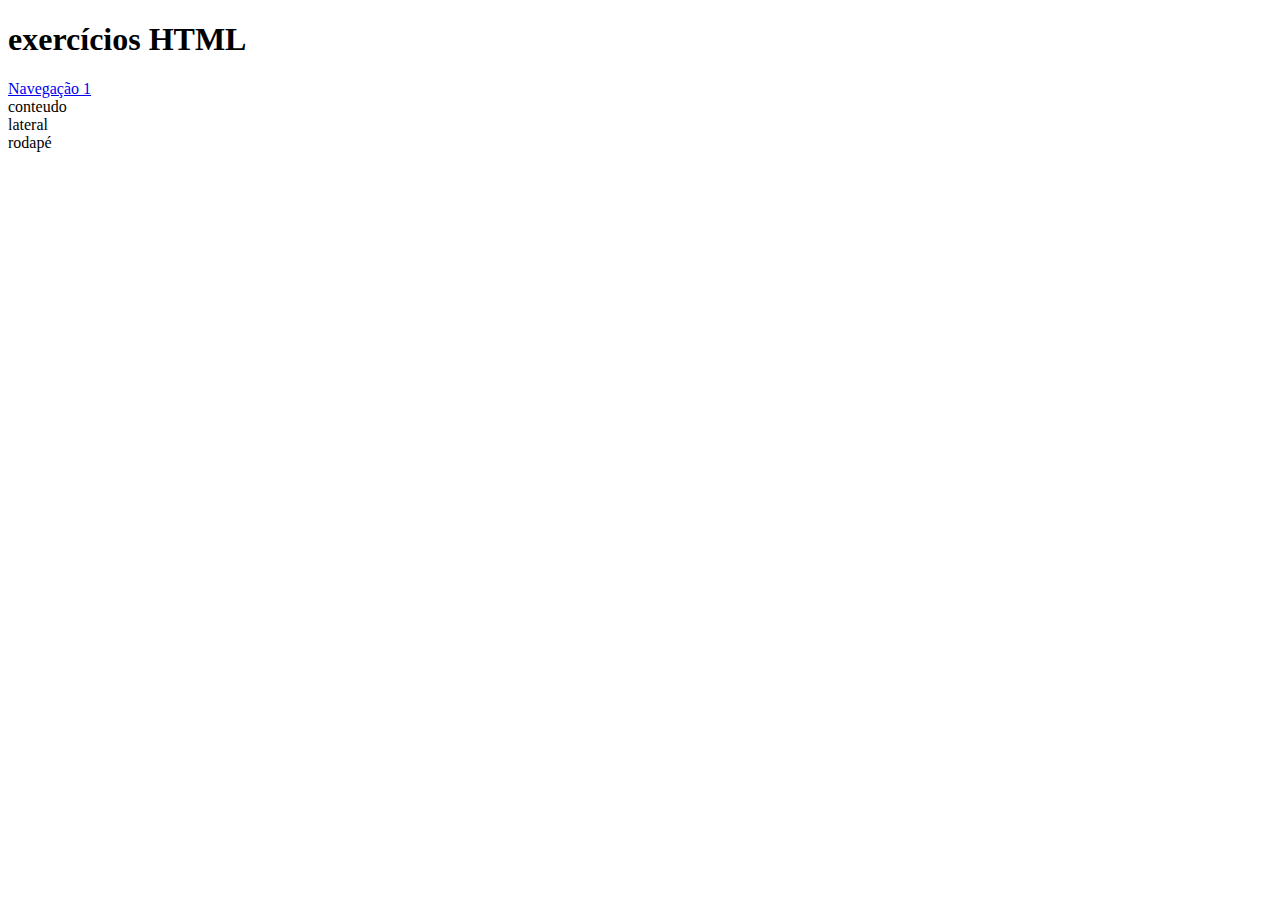
<file: anatomiaHTML.html>
<!doctype html>
<html>
    <head>
        <meta charset="utf-8">
        <title>anatomia HTML</title>
    </head>
        
        <body>
            <header>
                <h1> exercícios HTML </h1>
            </header>
                
                <nav>
                    <a href="/"> Navegação 1</a>
                </nav>
                
                <section id="conteudo">
                    conteudo
                 </section>
                 <aside>
                     lateral
                 </aside>
                
                <footer>
                    rodapé
                </footer>
            
           
        </body>

</html>
</file>
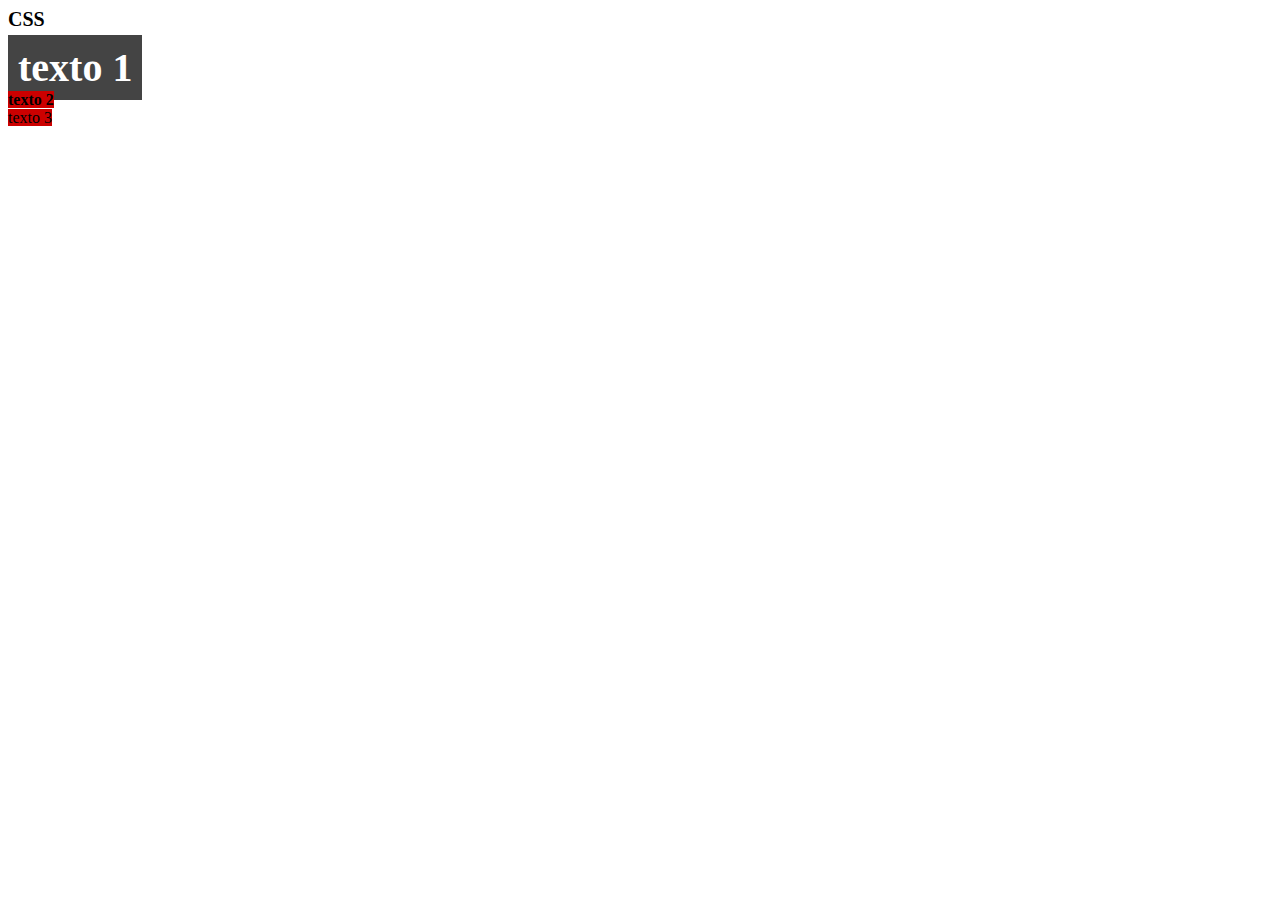
<file: poucodeCSS.html>
<html>
       <head>
        <title> Um Pouco de CSS </title>    
        <link rel="stylesheet" href="poucodeCSS.css">
        <style>
            h1 {
                font-size: 20px
            }
            .fundoVermelho {
                background-color: #C00;
                
            }
            .negrito{ 
                font-weight: bold;
            }

        </style>

       </head>
<body>
    <h1> CSS</h1>
    <span id="textoPrincipal"> texto 1</span><br>
    <span class="fundoVermelho Negrito">texto 2 </span><br>
    <span class="fundoVermelho" wm-atrib>texto 3 </span>

  
    


</body>


</html>
</file>
<file: poucodeCSS.css>
#textoPrincipal {
                font-size: 40px;
                font-weight: bold;
                color:#fff;
                padding: 10px;
                background-color: #444;
}
</file>
